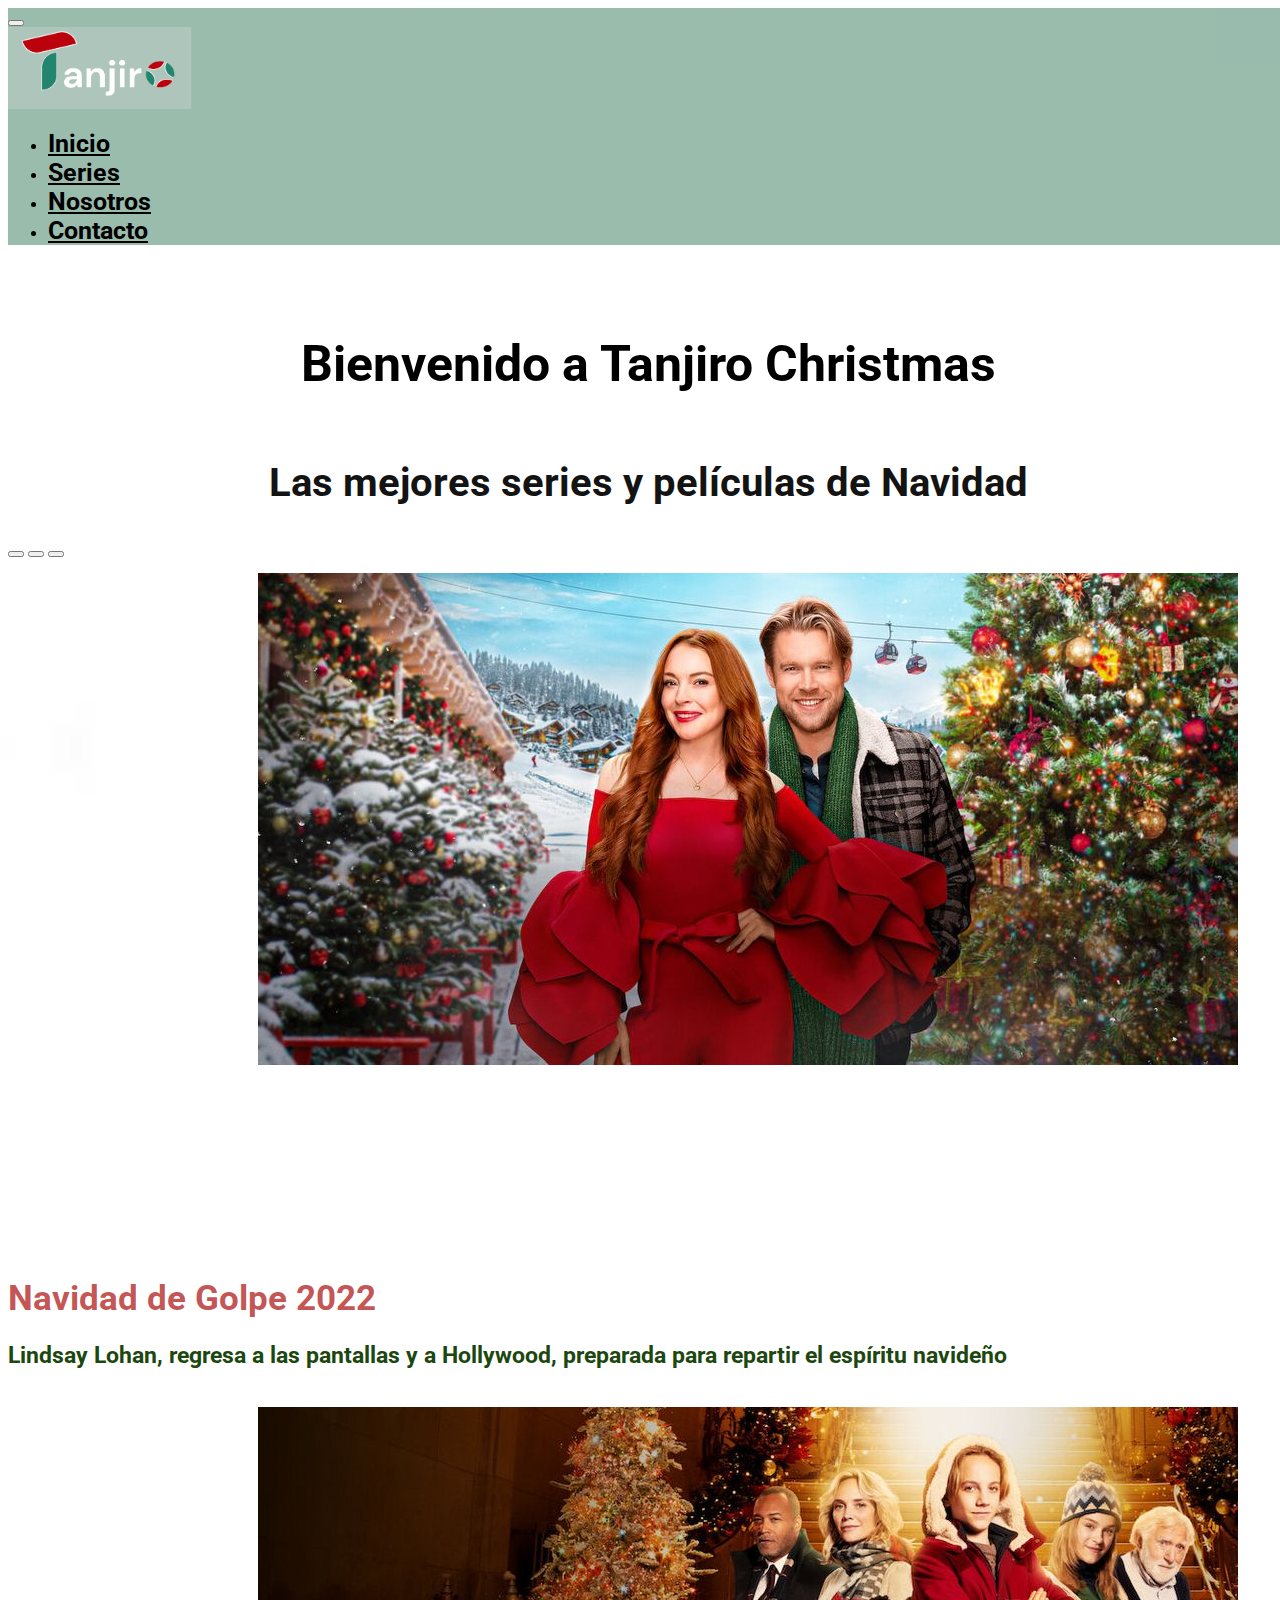
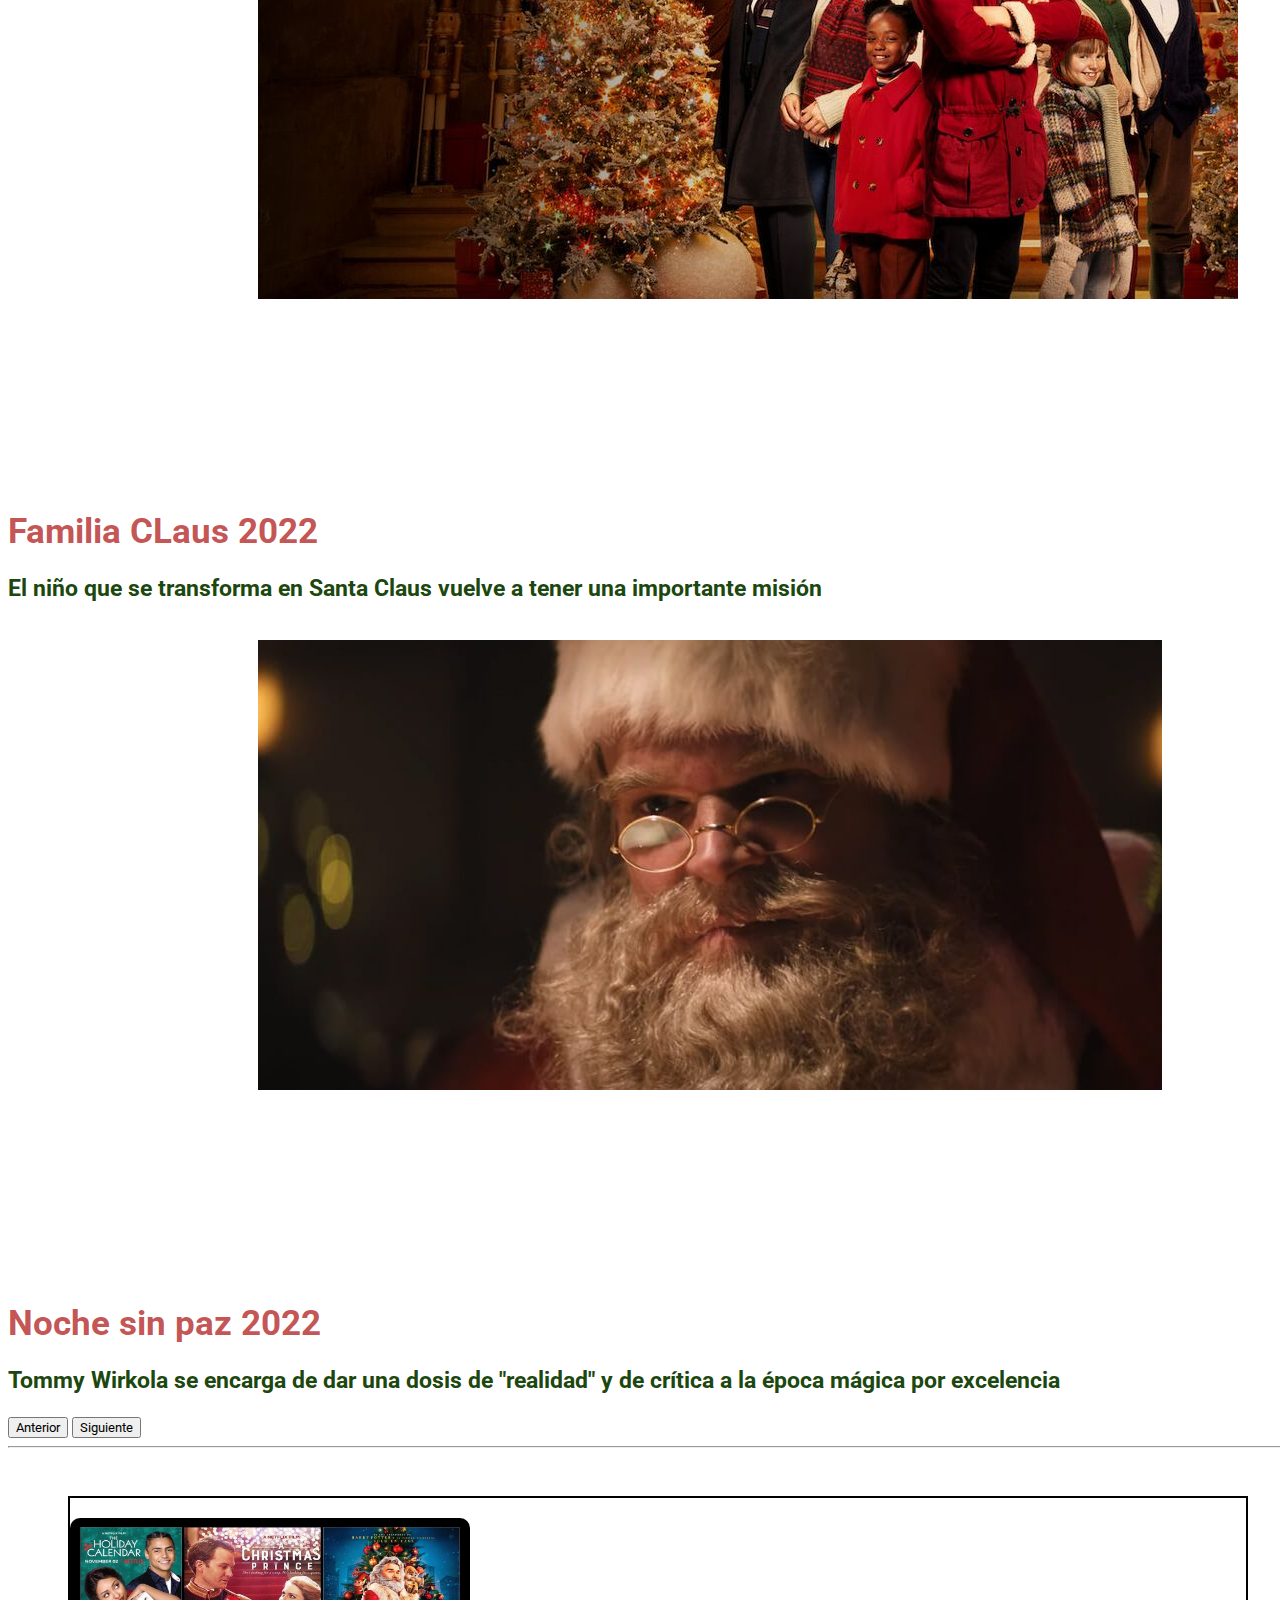
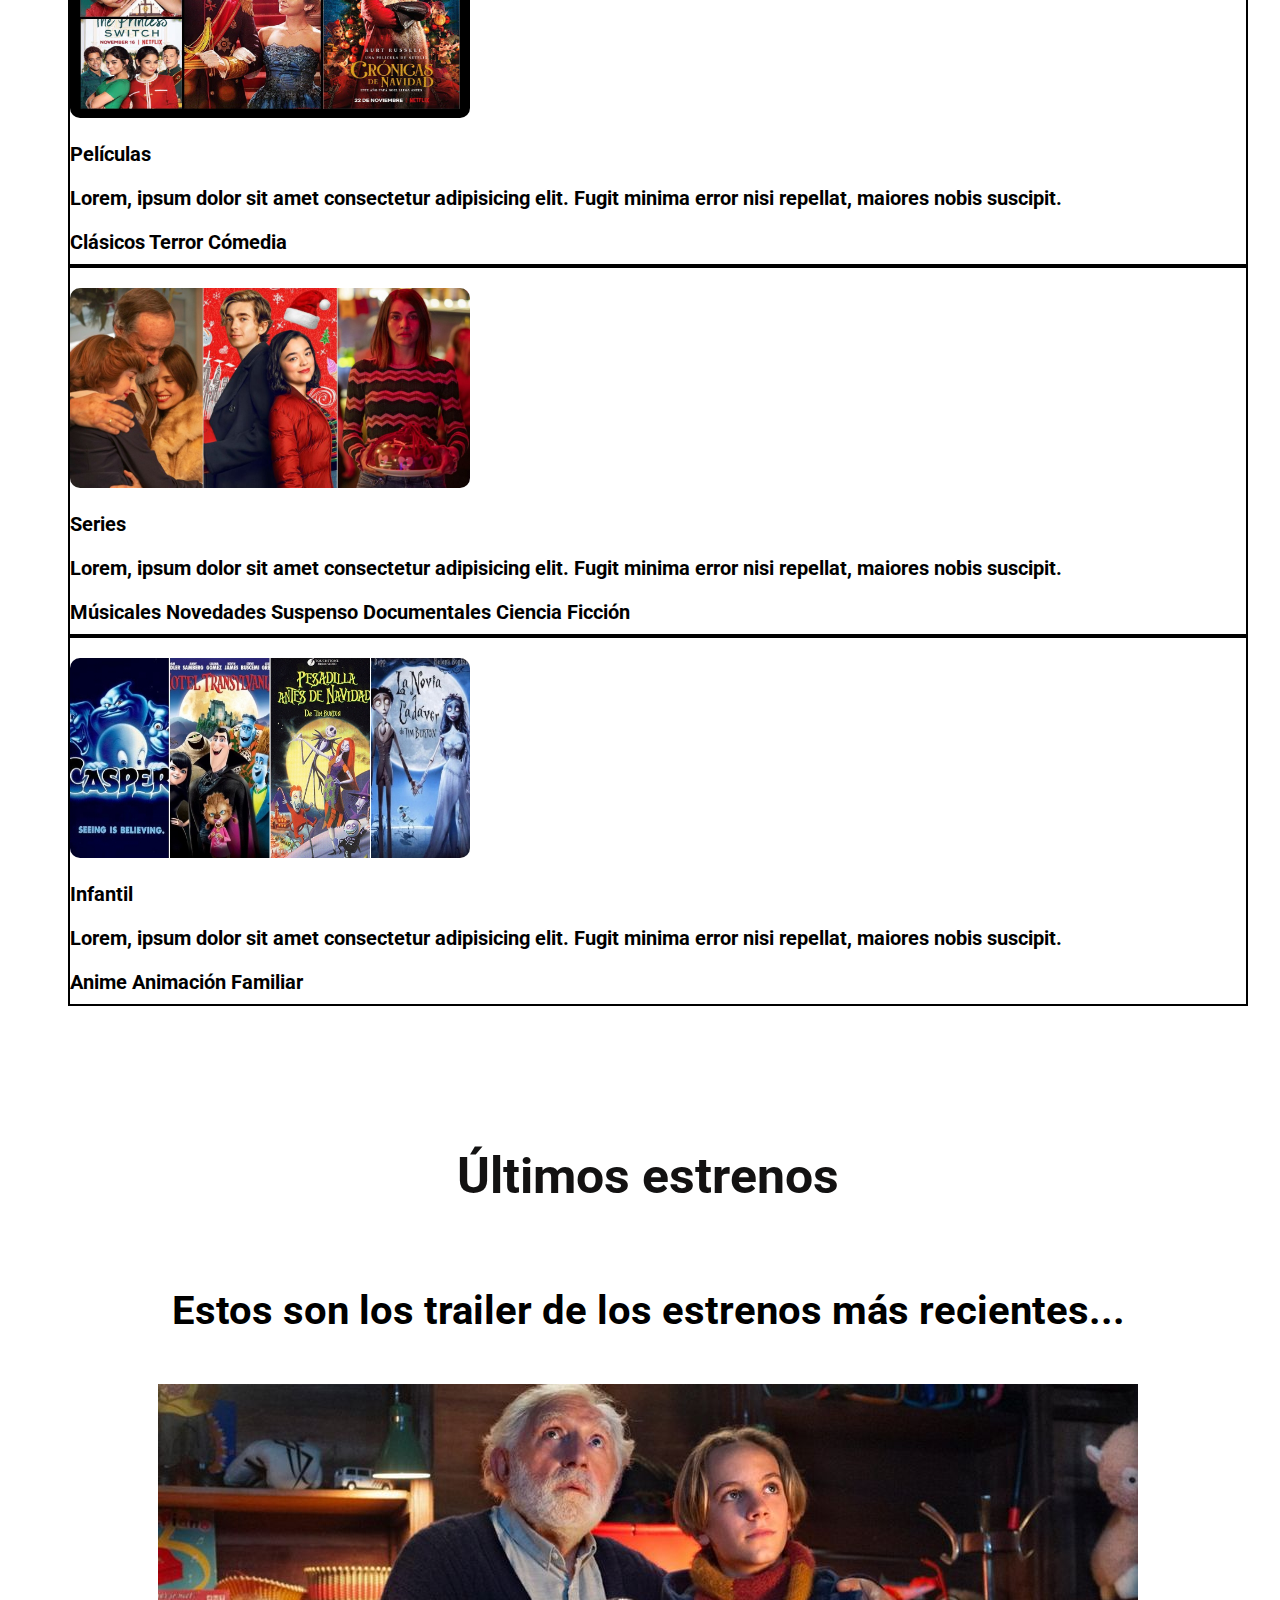
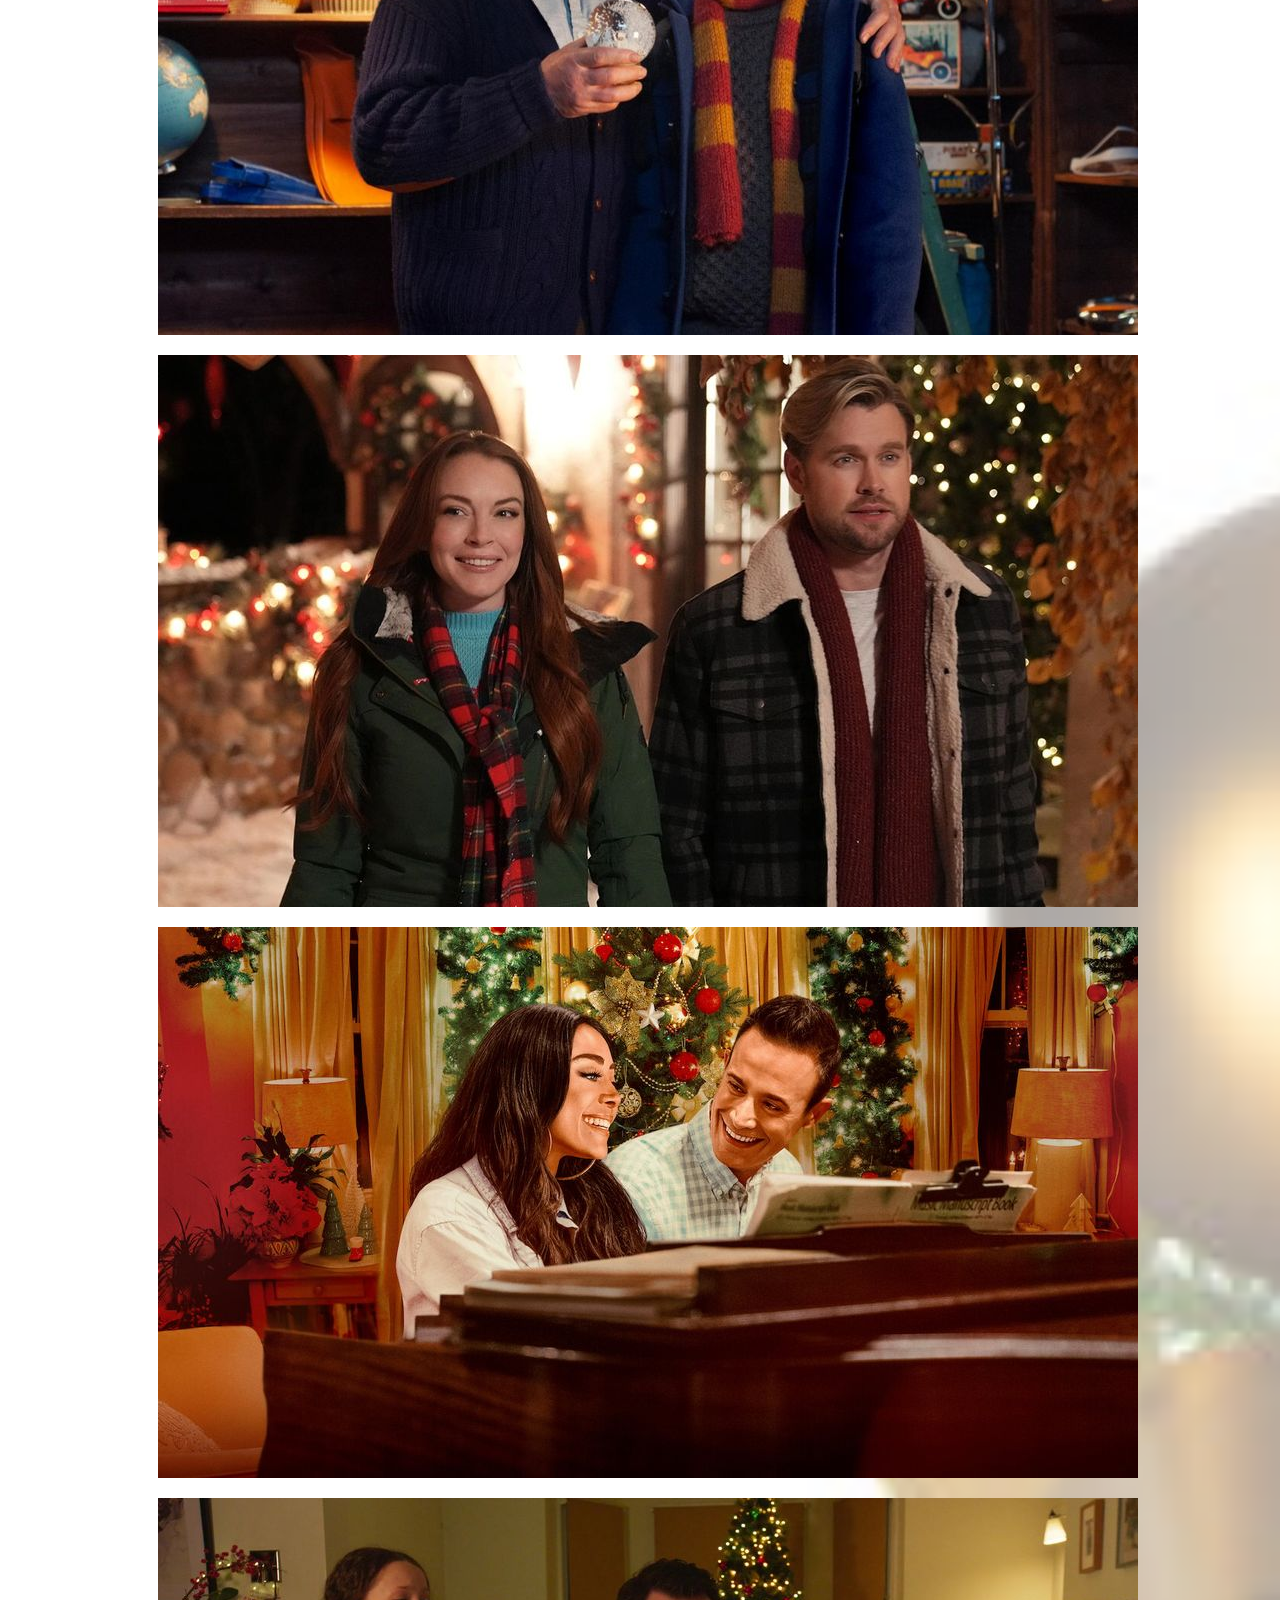
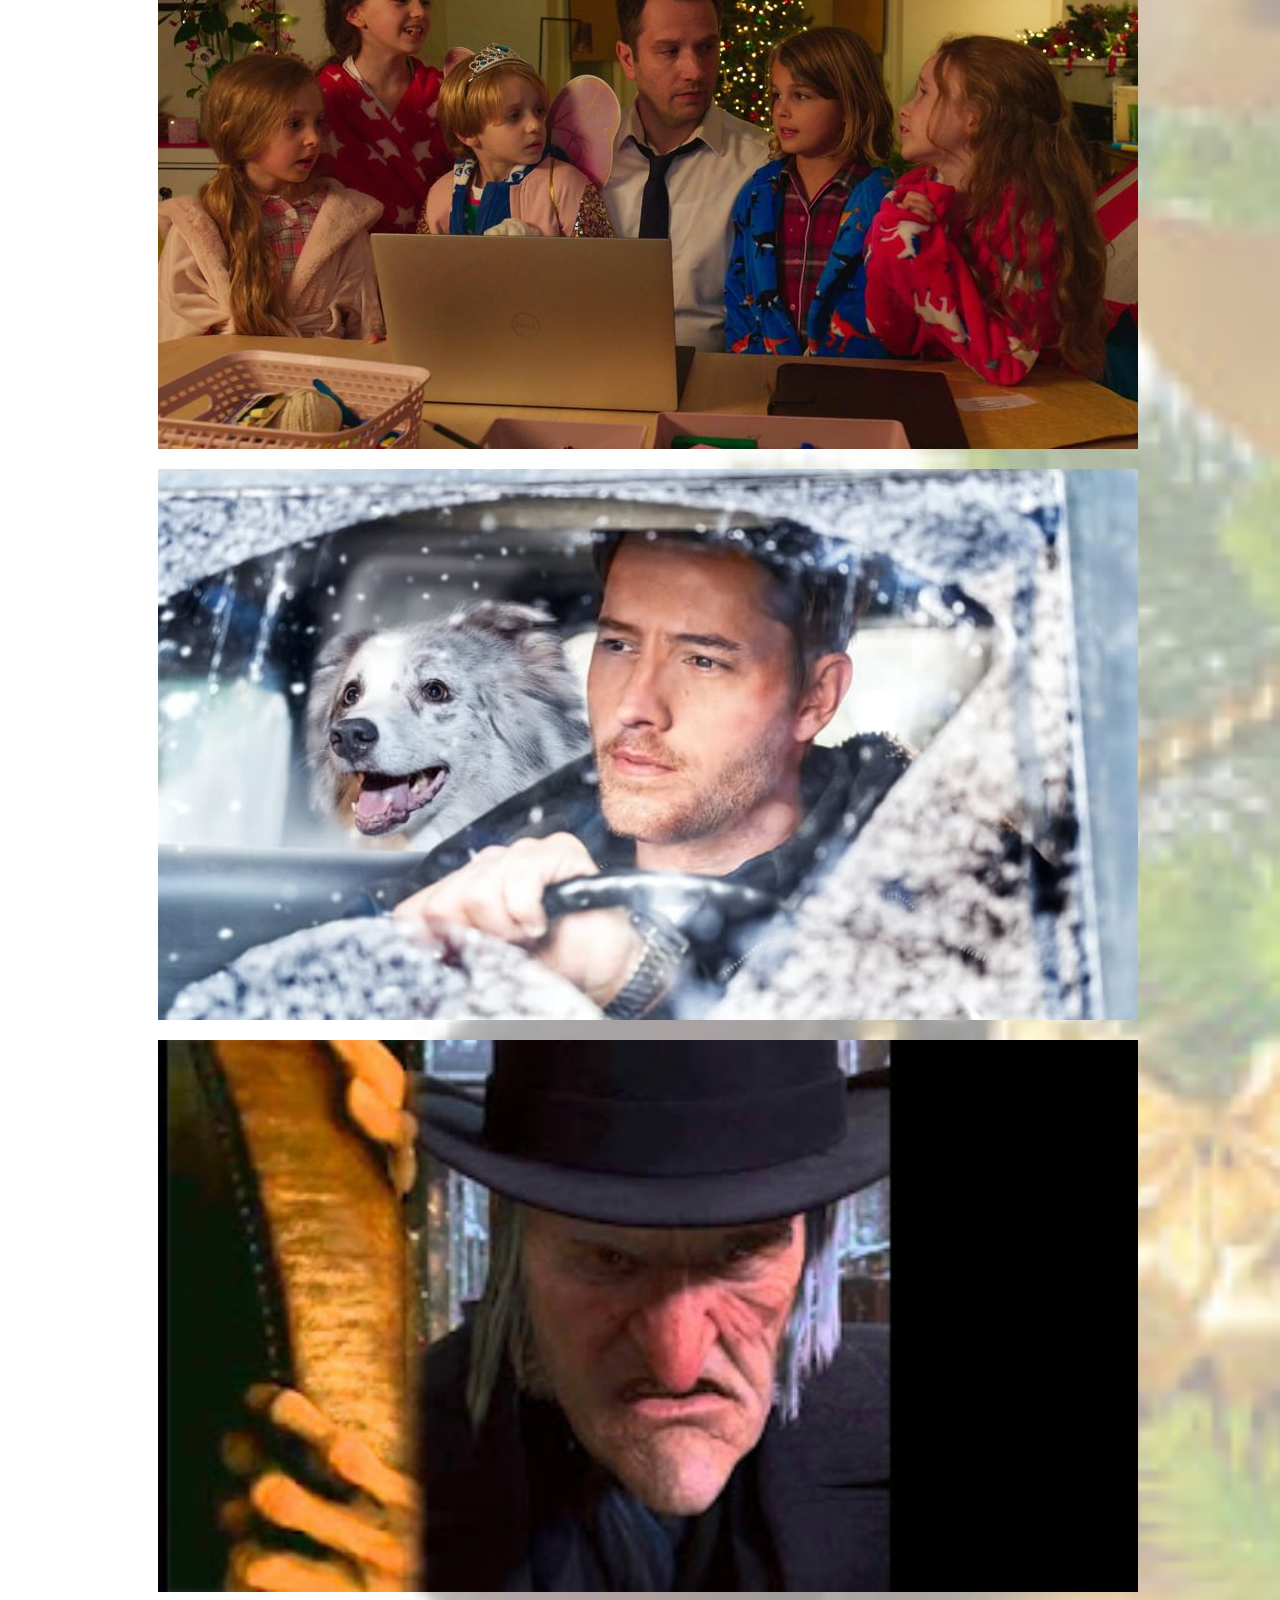
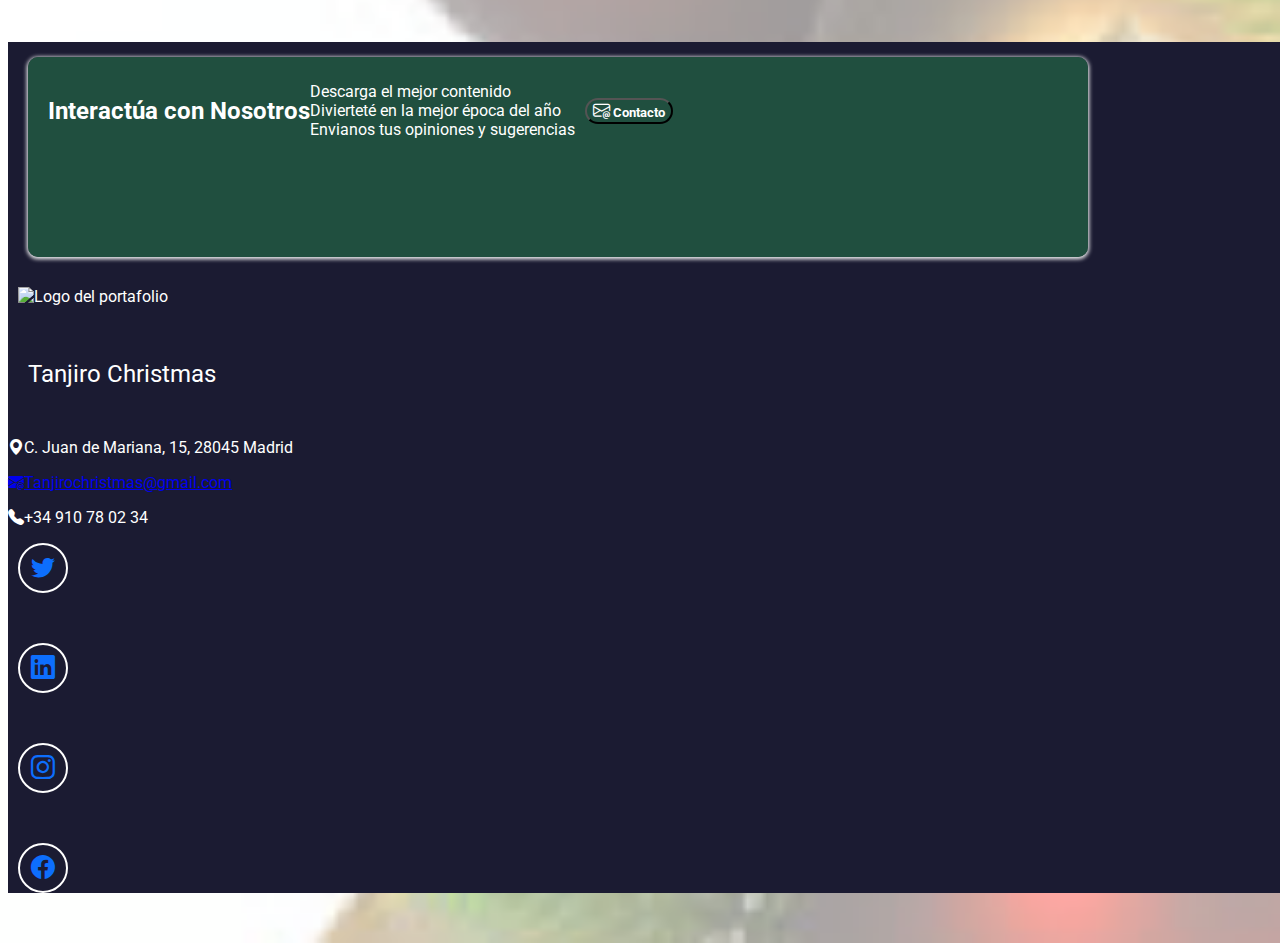
<file: index.html>
<!DOCTYPE html>
<html lang="es">
  <head>
    <!-- Metadatos -->
    <meta charset="utf-8" />
    <meta name="autor" content="Hilda Da Conceicao" />
    <meta
      name="description"
      content="Portafolio de desarrollo web de Hilda Da Conceicao"
    />
    <meta name="keywords" content="HTML, CSS, JavaScript, React" />
    <meta name="viewport" content="width=device-width, initial-scale=1" />
    <!-- Titulo -->
    <title>Tanjiro Christmas</title>
    <!-- Favicon -->
    <link rel="icon" type="imagen/x-con" h./imagenes/favicon.jpg" />
    <!--Bootstrap-->
    <link
      href="https://cdn.jsdelivr.net/npm/bootstrap@5.2.3/dist/css/bootstrap.min.css"
      rel="stylesheet"
      integrity="sha384-rbsA2VBKQhggwzxH7pPCaAqO46MgnOM80zW1RWuH61DGLwZJEdK2Kadq2F9CUG65"
      crossorigin="anonymous"
    />
    <!-- Iconos de Bootstrap -->
    <link
      rel="stylesheet"
      href="https://cdn.jsdelivr.net/npm/bootstrap-icons@1.10.2/font/bootstrap-icons.css"
    />
    <!-- CSS -->
    <link rel="stylesheet" href="assets/css/style.css" />
    <!-- Google Font -->
    <link rel="preconnect" href="https://fonts.googleapis.com" />
    <link rel="preconnect" href="https://fonts.gstatic.com" crossorigin />
    <link
      href="https://fonts.googleapis.com/css2?family=Roboto:wght@500&display=swap"
      rel="stylesheet"
    />
    <!-- Animación -->
    <link
      rel="stylesheet"
      href="https://cdnjs.cloudflare.com/ajax/libs/animate.css/4.1.1/animate.min.css"
    />
  </head>
  <body>
    <!-- Barra de navegacion -->
    <nav class="navbar navbar-expand-md navbar-light">
      <div class="container-fluid">
        <button
          class="navbar-toggler"
          type="button"
          data-bs-toggle="collapse"
          data-bs-target="#ssdd"
          aria-controls="navbarTogglerDemo01"
          aria-expanded="false"
          aria-label="Toggle navigation"
        >
          <span class="navbar-toggler-icon"></span>
        </button>
        <div class="collapse navbar-collapse" id="ssdd">
          <a class="navbar-brand" href="index.html">
            <img
              class="logo animate__animated animate__bounce"
              src="./imagenes/logotanjiro.png"
              width="50"
              alt="Logo de la página web"
          /></a>
          <ul
            class="navbar-nav d-flex justify-content-center align-items-center"
          >
            <li class="nav-item">
              <a class="nav-link" href="./index.html">Inicio</a>
            </li>
            <li class="nav-item">
              <a class="nav-link" href="./nuestras-series/series.html">Series</a>
            </li>
            <li class="nav-item">
              <a class="nav-link" href="./sobre-nosotros/nosotros.html"
                >Nosotros</a
              >
            </li>
            <li class="nav-item">
              <a
                class="nav-link active"
                aria-current="true"
                href="/contacto/contacto.html"
                >Contacto</a
              >
            </li>
          </ul>
        </div>
      </div>
    </nav>

    <!-- Seccion Hero -->
    <div class="hero-principal">
      <h1>Bienvenido a Tanjiro Christmas</h1>
      <h2>Las mejores series y películas de Navidad</h2>
    </div>

    <!-- Carrusel -->
    <section class="carruselarriba animate__animated animate__backInLeft">
      <div
        id="carruselInicio"
        class="carousel carousel-dark slide"
        data-bs-ride="carousel"
      >
        <div class="carousel-indicators">
          <button
            type="button"
            data-bs-target="#carruselInicio"
            data-bs-slide-to="0"
            class="active"
            aria-current="true"
            aria-label="Slide 1"
          ></button>
          <button
            type="button"
            data-bs-target="#carruselInicio"
            data-bs-slide-to="1"
            aria-label="Slide 2"
          ></button>
          <button
            type="button"
            data-bs-target="#carruselInicio"
            data-bs-slide-to="2"
            aria-label="Slide 3"
          ></button>
        </div>
        <div class="carousel-inner">
          <div class="carousel-item active" data-bs-interval="10000">
            <img
              src="./imagenes/navidaddegolpe.jpg"
              class="d-block w-100"
              alt="Navidad de Golpe 2022"
            />
            <div class="carousel-caption d-md-block">
              <h5>Navidad de Golpe 2022</h5>
              <p>
                Lindsay Lohan, regresa a las pantallas y a Hollywood, preparada
                para repartir el espíritu navideño
              </p>
            </div>
          </div>
          <div class="carousel-item" data-bs-interval="2000">
            <img
              src="./imagenes/familiaClaus.jpg"
              class="d-block w-100"
              alt="Familia Claus 2022"
            />
            <div class="carousel-caption d-md-block">
              <h5>Familia CLaus 2022</h5>
              <p>
                El niño que se transforma en Santa Claus vuelve a tener una
                importante misión
              </p>
            </div>
          </div>
          <div class="carousel-item">
            <img
              src="./imagenes/nochesinpaz.jpg"
              class="d-block w-100"
              alt="Noche sin paz"
            />
            <div class="carousel-caption d-md-block">
              <h5>Noche sin paz 2022</h5>
              <p>
                Tommy Wirkola se encarga de dar una dosis de "realidad" y de
                crítica a la época mágica por excelencia
              </p>
            </div>
          </div>
        </div>
        <button
          class="carousel-control-prev"
          type="button"
          data-bs-target="#carruselInicio"
          data-bs-slide="prev"
        >
          <span class="carousel-control-prev-icon" aria-hidden="true"></span>
          <span class="visually-hidden">Anterior</span>
        </button>
        <button
          class="carousel-control-next"
          type="button"
          data-bs-target="#carruselInicio"
          data-bs-slide="next"
        >
          <span class="carousel-control-next-icon" aria-hidden="true"></span>
          <span class="visually-hidden">Siguiente</span>
        </button>
      </div>
    </section>
    <hr />

    <!-- Temáticas -->
    <section class="tematica">
      <div class="container text-center">
        <div class="row">
          <div class="columna col-12 col-md-4">
            <img
              class="tematica-img"
              src="./imagenes/peliculas.jpg"
              alt="ticket"
            />
            <p class="tematica-titulo">Películas</p>
            <p>
              Lorem, ipsum dolor sit amet consectetur adipisicing elit. Fugit
              minima error nisi repellat, maiores nobis suscipit.
            </p>
            <div class="badges-contenedor">
              <span class="badge rounded-pill text-bg-success">Clásicos</span>
              <span class="badge rounded-pill text-bg-success">Terror</span>
              <span class="badge rounded-pill text-bg-success">Cómedia</span>
            </div>
          </div>
          <div class="columna col-12 col-md-4">
            <img
              class="tematica-img"
              src="./imagenes/series.jpg"
              width="400px"
              alt="ticket"
            />
            <p>Series</p>
            <p>
              Lorem, ipsum dolor sit amet consectetur adipisicing elit. Fugit
              minima error nisi repellat, maiores nobis suscipit.
            </p>
            <div class="badges-contenedor">
              <span class="badge rounded-pill text-bg-success">Músicales</span>
              <span class="badge rounded-pill text-bg-success">Novedades</span>
              <span class="badge rounded-pill text-bg-success">Suspenso</span>
              <span class="badge rounded-pill text-bg-success"
                >Documentales</span
              >
              <span class="badge rounded-pill text-bg-success"
                >Ciencia Ficción</span
              >
            </div>
          </div>
          <div class="columna col-12 col-md-4">
            <img
              class="tematica-img"
              src="./imagenes/infantil.jpg"
              alt="ticket"
            />
            <p>Infantil</p>
            <p>
              Lorem, ipsum dolor sit amet consectetur adipisicing elit. Fugit
              minima error nisi repellat, maiores nobis suscipit.
            </p>
            <div class="badges-contenedor">
              <span class="badge rounded-pill text-bg-success">Anime</span>
              <span class="badge rounded-pill text-bg-success">Animación</span>
              <span class="badge rounded-pill text-bg-success">Familiar</span>
            </div>
          </div>
        </div>
      </div>
    </section>

    <!-- Estrenos -->
    <section class="estrenos-recientes">
      <h2 class="estrenos-titulo">Últimos estrenos</h2>
      <h3 class="estrenos-descripcion">
        Estos son los trailer de los estrenos más recientes...
      </h3>
      <!-- Galeria de estrenos -->
      <div class="container" text-center estrenos-contenedor>
        <div class="row">
          <!-- Estreno 1 -->
          <div class="col-12 col-md-6 col-lg-4">
            <div class="estrenos">
              <img src="./imagenes/es-familiaclaus2.jpg" alt="Familia Claus 2" />
              <div class="overlay">
                <p>Familia Claus 2</p>
                <div class="iconos-contenedor">
                  <a
                    href="https://www.youtube.com/watch?v=n0k2C1hXSXY"
                    target="_blank"
                    rel="noopener noreferrer"
                  >
                    <i class="bi bi-film"></i>
                  </a>
                </div>
              </div>
            </div>
          </div>
          <!-- Estreno 2 -->
          <div class="col-12 col-md-6 col-lg-4">
            <div class="estrenos">
              <img
                src="
./imagenes/es-navidad-de-golpe.jpg"
                alt="Navidad de golpe"
              />
              <div class="overlay">
                <p>Navidad de Golpe</p>
                <div class="iconos-contenedor">
                  <a
                    href="https://www.youtube.com/watch?v=MbRg92g1SJo"
                    target="_blank"
                    rel="noopener noreferrer"
                  >
                    <i class="bi bi-film"></i>
                  </a>
                </div>
              </div>
            </div>
          </div>
          <!-- Estreno 3 -->
          <div class="col-12 col-md-6 col-lg-4">
            <div class="estrenos">
              <img
                src="
./imagenes/es-navidad-contigo.jpg"
                alt="Navidad contigo"
              />
              <div class="overlay">
                <p>Navidad contigo</p>
                <div class="iconos-contenedor">
                  <a
                    href="https://www.youtube.com/watch?v=bCBSdWld5JI&t=3s"
                    target="_blank"
                    rel="noopener noreferrer"
                  >
                    <i class="bi bi-film"></i>
                  </a>
                </div>
              </div>
            </div>
          </div>
          <!-- Estreno 4 -->
          <div class="col-12 col-md-6 col-lg-4">
            <div class="estrenos">
              <img
                src="
./imagenes/es-navidad-en-la-granja.jpg"
                alt="Navidad en la granja"
              />
              <div class="overlay">
                <p>Navidad en la granja</p>
                <div class="iconos-contenedor">
                  <a
                    href="https://www.youtube.com/watch?v=B5HFOEp-QkM"
                    target="_blank"
                    rel="noopener noreferrer"
                  >
                    <i class="bi bi-film"></i>
                  </a>
                </div>
              </div>
            </div>
          </div>
          <!-- Estreno 5 -->
          <div class="col-12 col-md-6 col-lg-4">
            <div class="estrenos">
              <img src="./imagenes/es-diario-de-noel.jpg" alt="Diario de Noel" />
              <div class="overlay">
                <p>Diario de Noel</p>
                <div class="iconos-contenedor">
                  <a
                    href="https://www.youtube.com/watch?v=4XV_J7OR5SE"
                    target="_blank"
                    rel="noopener noreferrer"
                  >
                    <i class="bi bi-film"></i>
                  </a>
                </div>
              </div>
            </div>
          </div>
          <!-- Estreno 6 -->
          <div class="col-12 col-md-6 col-lg-4">
            <div class="estrenos">
              <img
                src="
./imagenes/es-scroge.jpg"
                alt="Scrooge:Cuento de navidad"
              />
              <div class="overlay">
                <p>Scrooge:Cuento de navidad</p>
                <div class="iconos-contenedor">
                  <a
                    href="https://www.youtube.com/watch?v=SAEZSwjh27k"
                    target="_blank"
                    rel="noopener noreferrer"
                  >
                    <i class="bi bi-film"></i>
                  </a>
                </div>
              </div>
            </div>
          </div>
        </div>
      </div>
    </section>

    <!-- Contacto -->
    <section class="contacto seccion-oscura">
      <div class="container">
        <div
          class="container rectangulo text-center d-flex justify-context-eventy"
        >
          <div class="row">
            <div class="col-12 col-md-4 seccion-titulo">
              <h2>Interactúa con Nosotros</h2>
            </div>
            <div class="col-12 col-md-4 información">
              Descarga el mejor contenido<br />Divierteté en la mejor época del
              año<br />Envianos tus opiniones y sugerencias
            </div>
            <div class="col 12 col-md-4">
              <a href="chritsmaseries@gmail.com">
                <button type="button">
                  <i class="bi bi-envelope-at"></i>
                  Contacto
                </button>
              </a>
            </div>
          </div>
        </div>
      </div>
    </section>

    <!-- Pie de pagina (footer) -->
    <footer
      class="seccion-oscura d-flex flex-column align-items-center justify-content-center"
    >
      <img
        class="footer-logo"
        sr./imagenes/favicon.jpg"
        alt="Logo del portafolio"
      />
      <p class="footer-texto text-center">Tanjiro Christmas</p>
      <p>
        <i class="bi bi-geo-alt-fill"></i>C. Juan de Mariana, 15, 28045 Madrid
      </p>
      <a href="chritsmaseries@gmail.com"
        ><i class="bi bi-envelope-at-fill"></i>Tanjirochristmas@gmail.com</a
      >
      <p><i class="bi bi-telephone-fill"></i>+34 910 78 02 34</p>
      <div
        class="iconos-redes-sociales d-flex flex-wrap align-items-center justify-content-center"
      >
        <a
          href="https://twitter.com/FactoriaF5"
          target="_blank"
          rel="noopener noreferrer"
        >
          <i class="bi bi-twitter"></i
        ></a>
        <a
          href="https://www.linkedin.com/company/factor%C3%ADaf5/mycompany/"
          target="_blank"
          rel="noopener noreferrer"
        >
          <i class="bi bi-linkedin"></i
        ></a>
        <a
          href="https://www.instagram.com/factoria_f5/"
          target="_blank"
          rel="noopener noreferrer"
        >
          <i class="bi bi-instagram"></i
        ></a>
        <a
          href="https://www.facebook.com/factoriaf5/"
          target="_blank"
          rel="noopener noreferrer"
        >
          <i class="bi bi-facebook"></i
        ></a>
      </div>
    </footer>

    <!-- JavaScript -->
    <script
      src="https://cdn.jsdelivr.net/npm/bootstrap@5.2.3/dist/js/bootstrap.bundle.min.js"
      integrity="sha384-kenU1KFdBIe4zVF0s0G1M5b4hcpxyD9F7jL+jjXkk+Q2h455rYXK/7HAuoJl+0I4"
      crossorigin="anonymous"
    ></script>
  </body>
</html>
</file>
<file: assets/css/style.css>
* {
  box-sizing: border-box;
  font-family: 'Roboto', sans-serif;

}

body {
  background-size: cover;
  background-image: url(/imagenes/fondo-inicio.png);
  width: 100%;
}

/* Barra de navegacion */

.navbar {
  background-color:rgba(32, 107, 73, 0.452);
  padding: 0 auto;
}

.navbar-collapse {
  align-items: center;
  justify-content: space-between;
}

.logo {
  width: 15%;
}

.nav-link {
  font-size: 25px;
  font-weight: bolder;
  color: black;
}

/* Estilos generales */
section {
  flex-direction: column;
  align-items: center;
  justify-content: center;
}

/* Seccion Hero */

.hero-principal {
  display: flex;
  flex-direction: column;
  justify-content: center;
  align-items: center;
}

.hero {
  background-color: #f5f6f7;
  min-height: 450px;
  text-align: center;
}

.hero-principal h2 {
  font-size: 40px;
  color: #141313;
  
}

h1 {
  font-size: 50px;
  padding-top: 40px;
  font-weight: bolder;
  
}

/* Carrusel */

.carousel-item h5 {
  margin-bottom: 10px;
  color: rgba(183, 48, 48, 0.826);
  font-size: 35px;
  font-weight: bolder;
}

.carousel-item p {
  color: #1c470f;
  font-size: 23px;
  font-weight: bolder;
}

.carousel-item img {
  border-radius: 20px;
  height: 20%;
  padding: 15px 250px 150px 250px;
}

/* Tematica */
.tematica {
  padding: 40px 40px 60px 60px;
  color: black;
}


.tematica-tiulo {
  font-size: 40px;
  font-weight: bold;
  margin: 10px 0;
}

.tematica p {
  font-size: 20px;
  font-weight: bold;
}

.tematica-img {
  margin-top: 20px;
  border-radius: 10px;
  height: 200px;
  width: 400px;
}

.tematica .columna {
  border: 2px solid black;
  justify-content: space-evenly;
  transition: all 0.2s ease-in;
}

.tematica .columna:hover {
  color: white;
  background-color: #7d0b0bc8;
}

.badges-contenedor {
  font-size: 20px;
  font-weight: bold;
  margin: 10px 0;
}

.badges {
  margin: 5px;
}

/* Estrenos */

.estrenos-recientes {
  display: flex;
  flex-direction: column;
  padding: 40px;
}

.estrenos-titulo {
  font-size: 50px;
  color: #131212;
  font-family: 'Roboto', sans-serif;
  font-weight: bolder;
}

.estrenos-descripcion {
  font-size: 40px;
  color: #000000;
  font-family: 'Roboto', sans-serif;
}

.estrenos-recientes img {
  height: 100%;
  width: 100%;
  padding: 10px;
  border-radius: 10px;
  display: block;
  transition: all 0.2s ease;
}
.estrenos-contenedor {
  padding-top: 60px;
  margin-bottom: 40px;
}

.overlay .icono-contenedor {
  display: flex;
}

.overlay {
  transition: all 0.2s ease;
  opacity: 0;
  position: absolute;
  top: 50%;
  left: 50%;
  transform: translate(-50%, -50%);
  text-align: center;
}

.estrenos {
  position: relative;
}

.overlay p {
  font-size: 25px;
  font-weight: bold;
  margin-bottom: 0;
}

.estrenos:hover img {
  opacity: 0.2;
}

.estrenos:hover .overlay {
  opacity: 1;
}

.overlay i {
  color: black;
  font-size: 50px;
  margin: 10px;
}



/* Contacto */

#contacto {
  background-image: url(/imagenes/bola\ de\ navidad.png);
  background-size: cover;
}


.contacto .container {
  max-width: 1100px;
  min-height: 200px;
  padding: 20px;
}

.contacto .rectangulo {
  margin-top: -5px;
  background-color: rgba(34, 97, 68, 0.751);
  border-radius: 10px;
  box-shadow: 0px 1px 4px 1px white;
}

.contacto .row {
  width: 100%;
  display: flex;
  align-items: center;
}

.contacto .informacion {
  color: white;
  font-size: 40px;
}

.contacto button {
  color: white;
  font-weight: bold;
  background-color: transparent;
  padding-left: 1.25em 2em;
  margin: 10px;
  border-radius: 100px;
  transition: all 0.2s ease-in-out;
}

.contacto button i {
  color: white;
  font-size: 1.3em;
  transition: all 0.2s ease-in-out;
}
.contacto button:hover {
  background-color: white;
  color: black;
}

.contacto i:hover {
  color: black;
}
.image.text-center {
  position: relative;
  overflow: hidden;
  max-height: 300px;
  width: 100%;
}
.image.text-center:before {
  content: '';
  width: 100%;
  height: 100%;
  position: absolute;
  left: 0;
  top: 0;
  background: linear-gradient(270deg, rgba(255,255,255,0) 0%, rgb(0 0 0 / 70%) 100%);
}
.image.text-center .imagen-cabecera {
  width: 100%;
  height: 100%;
  object-position: center;
  object-fit: cover;
  margin-top: -10%;
}

.image.text-center h1 {
  position: absolute;
  left: 50%;
  top: 50%;
  transform: translate(-50%, -50%);
  color: #FFF;
  text-shadow: 0px 2px 10px black;
}


.formulario-enviar {
  display: flex;
  flex-direction: row;
  margin: 95px auto;
}

.minion {
  margin-left: 40px;
  padding: 60px 60px;
  justify-content: center;
  align-items: center;
}




/* Footer */

.seccion-oscura {
  color: white;
  background-color: #1b1b32;
 
}
footer {
  min-height: 200px;
  background-color: #9a8b86;
  
}

.footer-logo {
  height: 80px;
  width: 80px;
  margin: 10px;
}

.footer-texto {
  font-size: 1.5rem;
  padding: 20px;
  margin-bottom: 30px;
  font-family: 'Roboto', sans-serif;
}

.iconos-redes-sociales a {
  width: 50px;
  height: 50px;
  display: flex;
  align-items: center;
  justify-content: center;
  padding: 2px;
  margin: 10px;
  border: 2px solid white;
  border-radius: 50%;
  transition: all 0.2s ease-in;
  margin-bottom: 50px;
}


.iconos-redes-sociales i {
  color: rgb(13, 110, 253);
  font-size: 1.5rem;
  transition: all 0.2s ease-in;
}

.iconos-redes-sociales a:hover {
  background-color: white;
  border: 2px solid rgb(13, 110, 253);
}

.iconos-redes-sociales a:hover i {
  color: black;
}

.derechos-de-autor {
  font-size: 15px;
  color: #aeaeae;
  padding: 20px;
}



/*********Paginas Enlazadas *********/
.body-page .content-page {
  
  width: 100%;
  color: #6c6c6c;
}

/* Pagina Series */
* {
  box-sizing: border-box;
  font-family: 'Roboto', sans-serif;

}

#series {
  background-image: url(/imagenes/fondo-series.png);
  background-size: 1400px;
}



/* Pagina Nosotros */
* {
  box-sizing: border-box;
  font-family: 'Roboto', sans-serif;

}

#nosotros {
  background-image: url(/imagenes/fondo-nosotros.jpg);
}

.container-mision {
  padding: 60px;
}

.container-vision {
  padding: 60px;
}



/* Pagina contacto */
.formulario-enviar {
  display: flex;
  flex-direction: row;
  margin: 95px auto;
}

.minion {
  margin-left: 40px;
  padding: 60px 60px;
  justify-content: center;
  align-items: center;
}


.formulario-contacto {
  padding: 100px;
}





/* Adaptable (responsivo) */

@media screen and (max-width: 600px) {
  /* .navbar-brand {
    display: none;
  } */

  .ticket {
    width: 70px;
  }

  .hero-principal h2 {
    font-size: 20px;
    color: #615151;
    font-family: 'Roboto', sans-serif;
    justify-content: center;
  }

  h1 {
    font-size: 27px;
    font-family: 'Roboto', sans-serif;
  }

  /* Carrusel */

  .carousel-item h5 {
    color: rgba(183, 48, 48, 0.826);
    font-size: 12px;
    font-weight: bolder;
  }

  .carousel-item p {
    color: #1c470f;
    font-size: 10px;
    font-weight: bolder;
  }

  .carousel-item img {
    padding: 15px 54px 118px 54px;
  }
  /* Tematica */

  .tematica-img {
    width: 250px;
    height: 100px;
    border-radius: 10px;
  }

  .tematica p {
    font-size: 15px;
  }

  .badges-contenedor {
    font-size: 15px;
  }

  /* Estrenos */
  .overlay p {
    font-size: 18px;
  }

  .overlay i {
    font-size: 40px;
  }

  .estrenos-titulo {
    font-size: 25px;
  }

  .estrenos-descripcion {
    font-size: 20px;
    justify-content: center;
  }

  .formulario-enviar {
    display: flex;
    flex-direction: column;
  }

  .minion {
    margin-left: 0;
    padding: 0;
    justify-content: center;
    align-items: center;
    margin-top: 35px;
  }
  .minion img {
    width: 100%;
  }

  .iconos-redes-sociales a {
    margin-bottom: 50px;
  }
}
</file>
